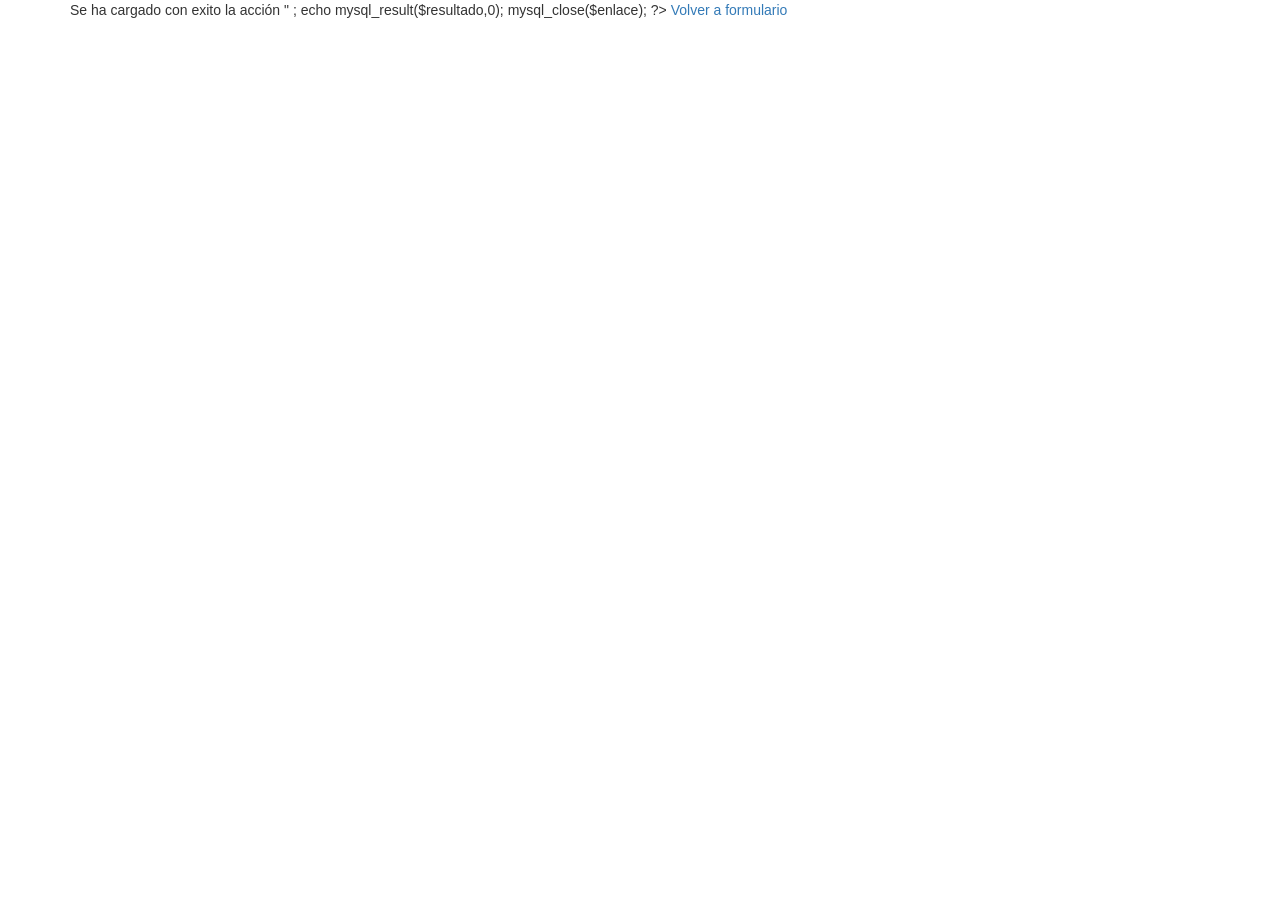
<file: sam/gracias.html>
<!DOCTYPE html>
<html>
<head>
  <meta name="viewport" content="width=device-width, initial-scale=1">
  <link rel="stylesheet" href="https://maxcdn.bootstrapcdn.com/bootstrap/3.3.7/css/bootstrap.min.css">
  <script src="https://ajax.googleapis.com/ajax/libs/jquery/3.2.1/jquery.min.js"></script>
  <script src="https://maxcdn.bootstrapcdn.com/bootstrap/3.3.7/js/bootstrap.min.js"></script>
</head>
<body>

<div class="container">

 
<?php
$enlace = mysql_connect('localhost', 'root', 'Prome2017');
if (!$enlace) {
    die('No se pudo conectar: ' . mysql_error());
}
if (!mysql_select_db('sam')) {
    die('No se pudo seleccionar la base de datos: ' . mysql_error());
}
$resultado = mysql_query('SELECT id FROM accionesdemejora ORDER BY id DESC LIMIT 1');
if (!$resultado) {
    die('No se pudo consultar:' . mysql_error());
}


echo "<h1> Se ha cargado con exito la acción " ; 

echo mysql_result($resultado,0);

mysql_close($enlace);
	

?>
  
   <a href="index.html" onclick="return myFunction();">Volver a formulario</a>


   

</div>
</body>
</html>
</file>
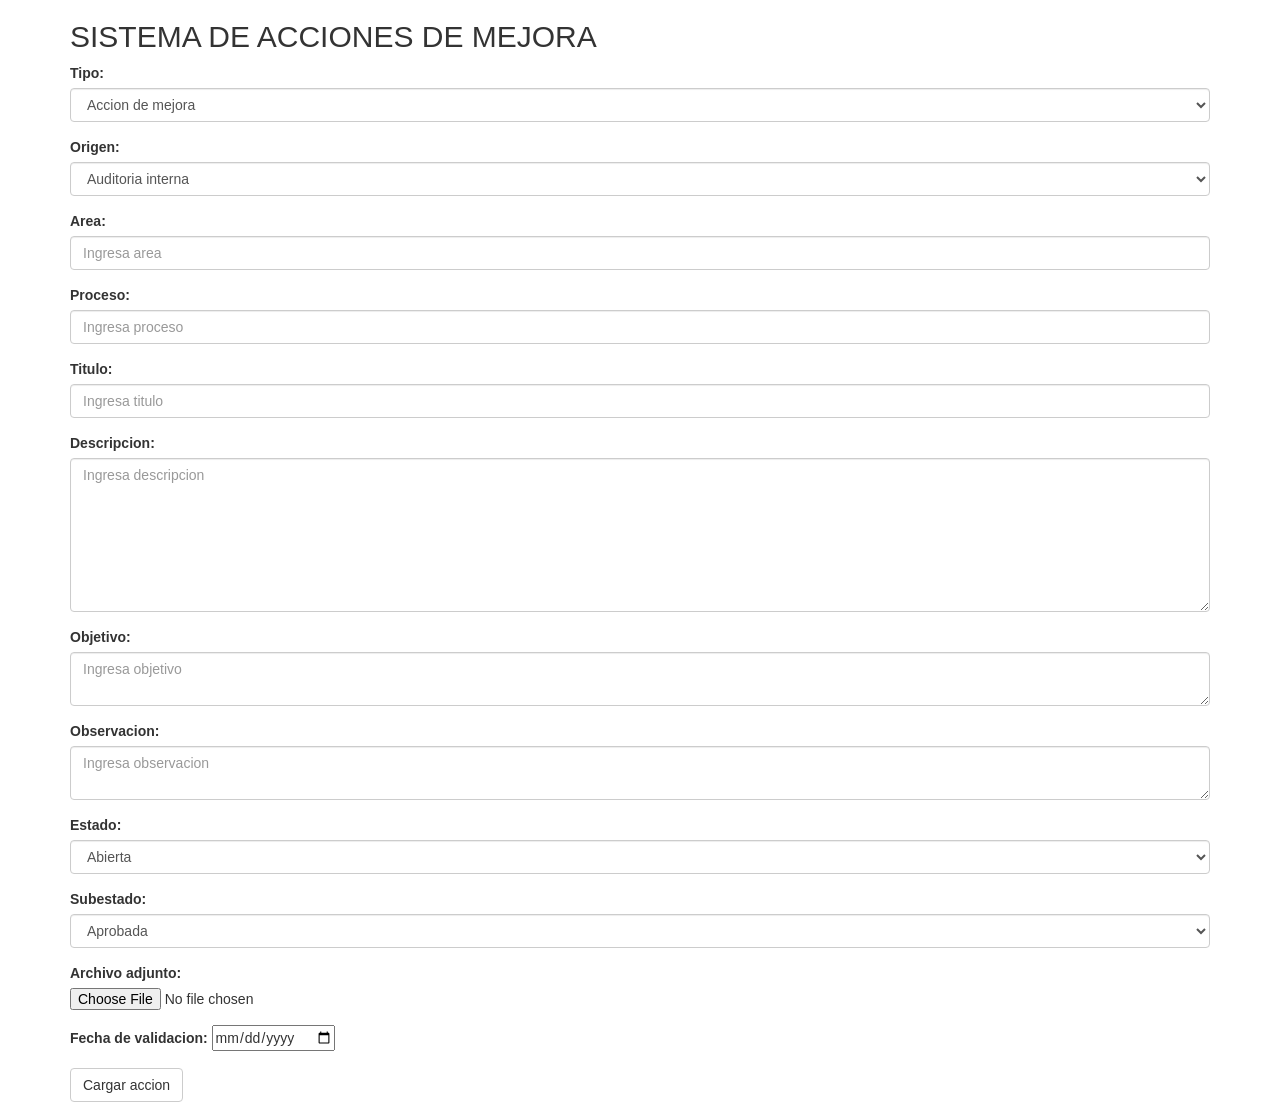
<file: sam/index2.html>
<!DOCTYPE html>
<html>
<head>
  <meta name="viewport" content="width=device-width, initial-scale=1">
  <link rel="stylesheet" href="https://maxcdn.bootstrapcdn.com/bootstrap/3.3.7/css/bootstrap.min.css">
  <script src="https://ajax.googleapis.com/ajax/libs/jquery/3.2.1/jquery.min.js"></script>
  <script src="https://maxcdn.bootstrapcdn.com/bootstrap/3.3.7/js/bootstrap.min.js"></script>
</head>
<body>

	<div class="container">
		<h2>SISTEMA DE ACCIONES DE MEJORA</h2>

	<form action="proceso.php" method="post">
    <div class="form-group">
     
	<div class="form-group">
		<label for="tipo">Tipo:</label>
	  		<select type="text" name="tipo" class="form-control">
			<option value="Accion de mejora">Accion de mejora</option> 
			<option value="Observacion">Observacion</option> 
			<option value="Oportunidad de mejora">Oportunidad de mejora</option>
			<option value="No conformidad">No conformidad</option> 
			</select>
    </div>
	
    <div class="form-group">
		<label for="origen">Origen:</label>
			<select type="text" name="origen" class="form-control">
			<option value="Auditoria interna">Auditoria interna</option> 
			<option value="Desvio">Desvio</option> 
			<option value="Propuesta">Propuesta</option>
			<option value="Reclamo de clientes">Reclamo de clientes</option> 
			<option value="Encuestas">Encuestas</option>
			</select>
    </div>

	    <div class="form-group">
		<label for="area">Area:</label>
		<input type="text" class="form-control" name="area" placeholder="Ingresa area">
    </div>
	
	<div class="form-group">
		<label for="proceso">Proceso:</label>
		<input type="text" class="form-control" name="proceso" placeholder="Ingresa proceso">
    </div>
	
    <div class="form-group">
		<label for="titulo">Titulo:</label>
		<input type="text" class="form-control" name="titulo" placeholder="Ingresa titulo">
    </div>
	
	<div class="form-group">
		<label for="descripcion">Descripcion:</label>
		<textarea type="text" class="form-control" name="descripcion" placeholder="Ingresa descripcion" cols="50" rows="7"></textarea>
    </div>
	
	<div class="form-group">
		<label for="objetivo">Objetivo:</label>
		<textarea type="text" class="form-control" name="objetivo" placeholder="Ingresa objetivo"></textarea>
    </div>
	
	<div class="form-group">
		<label for="observacion">Observacion:</label>
		<textarea type="text" class="form-control" name="observacion" placeholder="Ingresa observacion"></textarea>
    </div>
	
	<div class="form-group">
		<label for="estado">Estado:</label>
	  		<select type="text" name="estado" class="form-control">
			<option value="Abierta">Abierta</option> 
			<option value="Presentada">Presentada</option> 
			<option value="Cerrada">Cerrada</option>
			</select>
    </div>
	
	<div class="form-group">
		<label for="subestado">Subestado:</label>
	  		<select type="text" name="subestado" class="form-control">
			<option value="Aprobada">Aprobada</option> 
			<option value="En ejecucion">En ejecucion</option> 
			<option value="En estudio">En estudio</option>
			<option value="Implementada">Implementada</option> 
			<option value="Rechazada">Rechazada</option> 
			<option value="Exitosa">Exitosa</option>
			<option value="Sin exito">Sin exito</option>			
			</select>
    </div>	
	
	<div class="form-group">
		<label for="archivo_adjunto">Archivo adjunto:</label>
		<input type="file" name="adjunto" />
	</div>
	
	<div class="form-group">
			<label for="fecha_validacion">Fecha de validacion:</label>
			<input type="date">
	</div>
		
	<div class="form-group">
	    <button type="submit" class="btn btn-default">Cargar accion</button>
  	</div>

	
</form>
	
</body> 
</html>
</file>
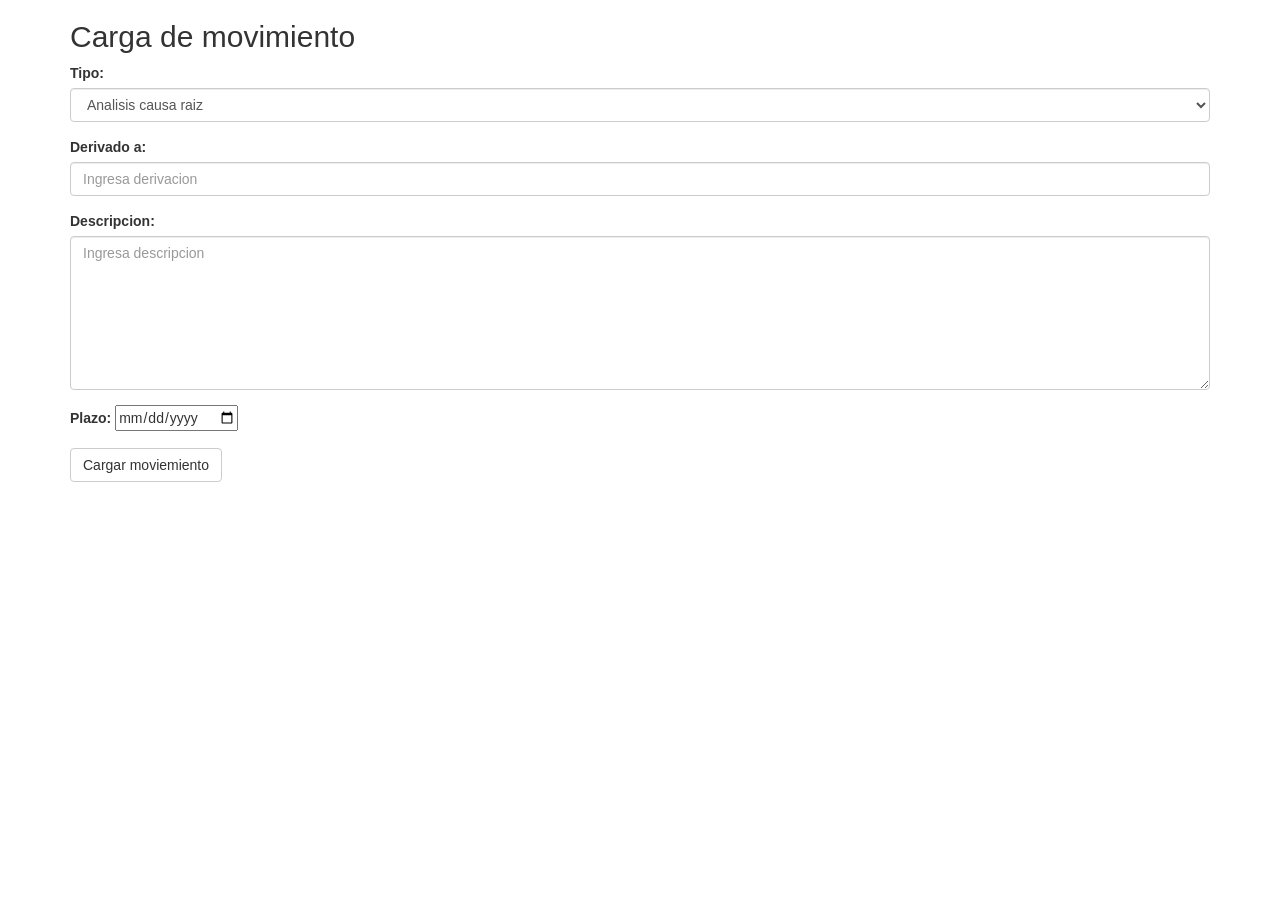
<file: sam/movimientos.html>
<!DOCTYPE html>
<html>
<head>
  <meta name="viewport" content="width=device-width, initial-scale=1">
  <link rel="stylesheet" href="https://maxcdn.bootstrapcdn.com/bootstrap/3.3.7/css/bootstrap.min.css">
  <script src="https://ajax.googleapis.com/ajax/libs/jquery/3.2.1/jquery.min.js"></script>
  <script src="https://maxcdn.bootstrapcdn.com/bootstrap/3.3.7/js/bootstrap.min.js"></script>
</head>
<body>

	<div class="container">
		<h2>Carga de movimiento</h2>

	<form action="procesomov.php" method="post">
    <div class="form-group">
     
<!--	 <label for="accion">Accion:</label>
      <input type="accion" class="form-control" id="accion" placeholder="Ingresa accion">
	  
    </div> -->

	<div class="form-group">
		<label for="tipo">Tipo:</label>
	  		<select type="text" name="tipo" class="form-control">
			<option value="Analisis causa raiz">Analisis causa raiz</option> 			
			<option value="Accion de contingencia">Accion de contingencia</option> 
			<option value="Accion correctiva">Accion correctiva</option> 
			<option value="Accion propuesta a realizar">Accion propuesta a realizar</option>
			<option value="Derivacion">Derivacion</option> 
			<option value="Accion para verificar">Accion para verificar</option> 
			<option value="Cierre de la accion">Cierre de la accion</option> 
			</select>
    </div>
	
	
		<script>
		function habilitar(value)
		{
			if(value=="Derivacion" || value==true)
			{
				// habilitamos
				document.getElementById("Derivad_a").disabled=false;
			}else if(value=="2" || value==false){
				// deshabilitamos
				document.getElementById("Derivado_a").disabled=true;
			}
		}
	</script>
		
	
    <div class="form-group">
		<label for="derivado_a">Derivado a:</label>
		<input type="text" class="form-control" name="derivado_a" placeholder="Ingresa derivacion">
    </div>
	
	<div class="form-group">
		<label for="descripcion">Descripcion:</label>
		<textarea type="text" class="form-control" name="descripcion" placeholder="Ingresa descripcion" cols="50" rows="7"></textarea>
    </div>	
	
		
	<div class="form-group">
			<label for="plazo">Plazo:</label>
			<input type="date">
	</div>
		
	<div class="form-group">
	    <button type="submit" class="btn btn-default">Cargar moviemiento</button>
  	</div>

	
</form>
	
</body> 
</html>
</file>
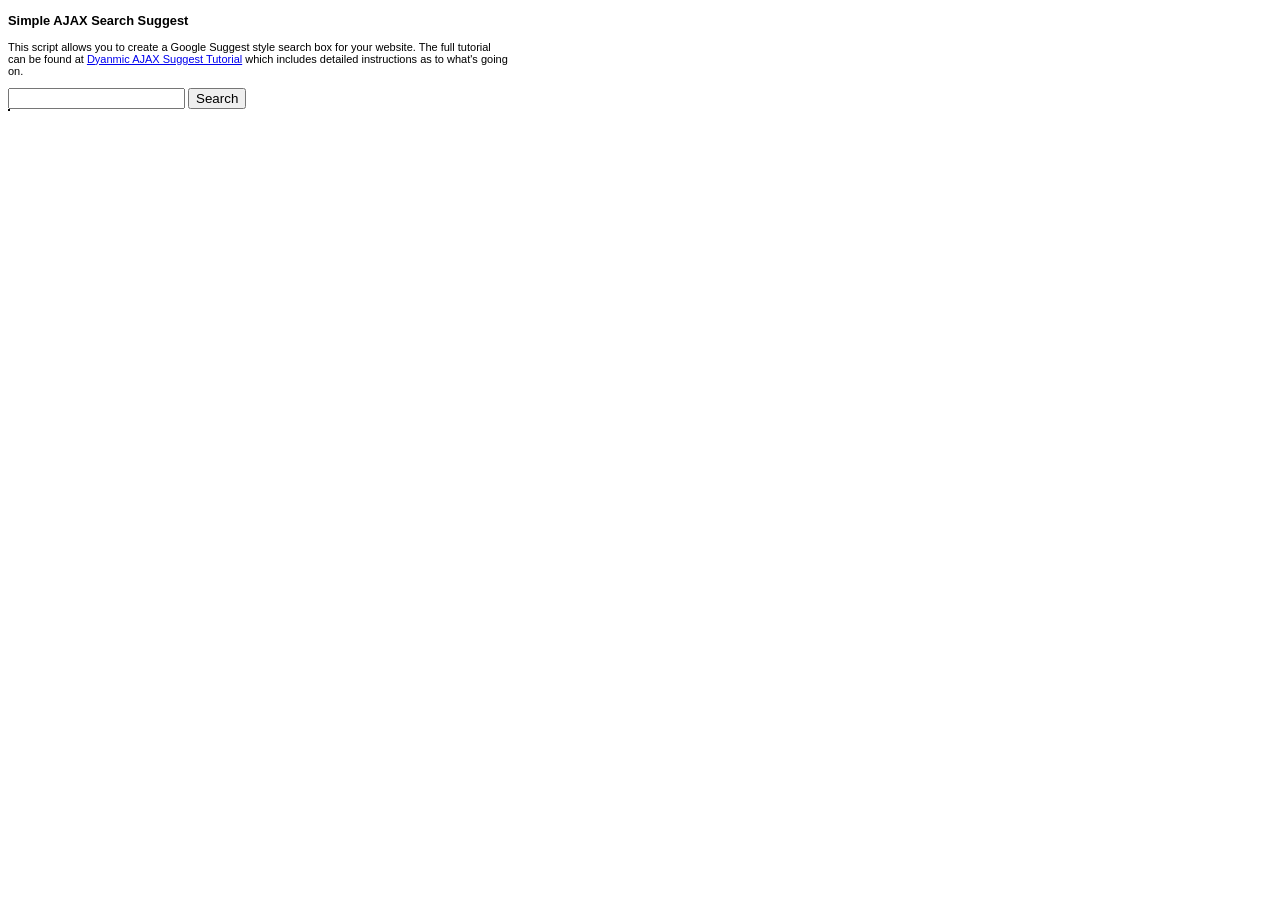
<file: sam/suggest.html>
<!DOCTYPE html PUBLIC "-//W3C//DTD XHTML 1.0 Transitional//EN" "http://www.w3.org/TR/xhtml1/DTD/xhtml1-transitional.dtd">

<!--
	This is the HTML front-end of the AJAX Suggest Tutorial.
	
	You may use this code in your own projects as long as this 
	copyright is left	in place.  All code is provided AS-IS.
	This code is distributed in the hope that it will be useful,
 	but WITHOUT ANY WARRANTY; without even the implied warranty of
 	MERCHANTABILITY or FITNESS FOR A PARTICULAR PURPOSE.
	
	For the rest of the code visit http://www.DynamicAJAX.com
	
	Copyright 2006 Ryan Smith / 345 Technical / 345 Group.	
-->

<html lang="en-US">
	<head>
		<style type="text/css" media="screen">
			body {
				font: 11px arial;
			}
			.suggest_link {
				background-color: #FFFFFF;
				padding: 2px 6px 2px 6px;
			}
			.suggest_link_over {
				background-color: #3366CC;
				padding: 2px 6px 2px 6px;
			}
			#search_suggest {
				position: absolute; 
				background-color: #FFFFFF; 
				text-align: left; 
				border: 1px solid #000000;			
			}		
		</style>
		<script language="JavaScript" type="text/javascript" src="ajax_search.js"></script>
	</head>
	<body>
		<h3><a href="http://www.DynamicAJAX.com" style="color: #000000; text-decoration: none;">Simple AJAX Search Suggest</a></h3>
		<div style="width: 500px;">
			<p>
				This script allows you to create a Google Suggest style search box for your website.  The full tutorial
				can be found at <a href="http://www.DynamicAJAX.com">Dyanmic AJAX Suggest Tutorial</a> which includes
				detailed instructions as to what's going on.
			</p>
			<form id="frmSearch" action="http://www.DynamicAJAX.com/search.php">
				<input type="text" id="txtSearch" name="txtSearch" alt="Search Criteria" onkeyup="searchSuggest();" autocomplete="off" />
				<input type="submit" id="cmdSearch" name="cmdSearch" value="Search" alt="Run Search" /><br />
				<div id="search_suggest">
				</div>
			</form>
		</div>
	</body>
</html>
</file>
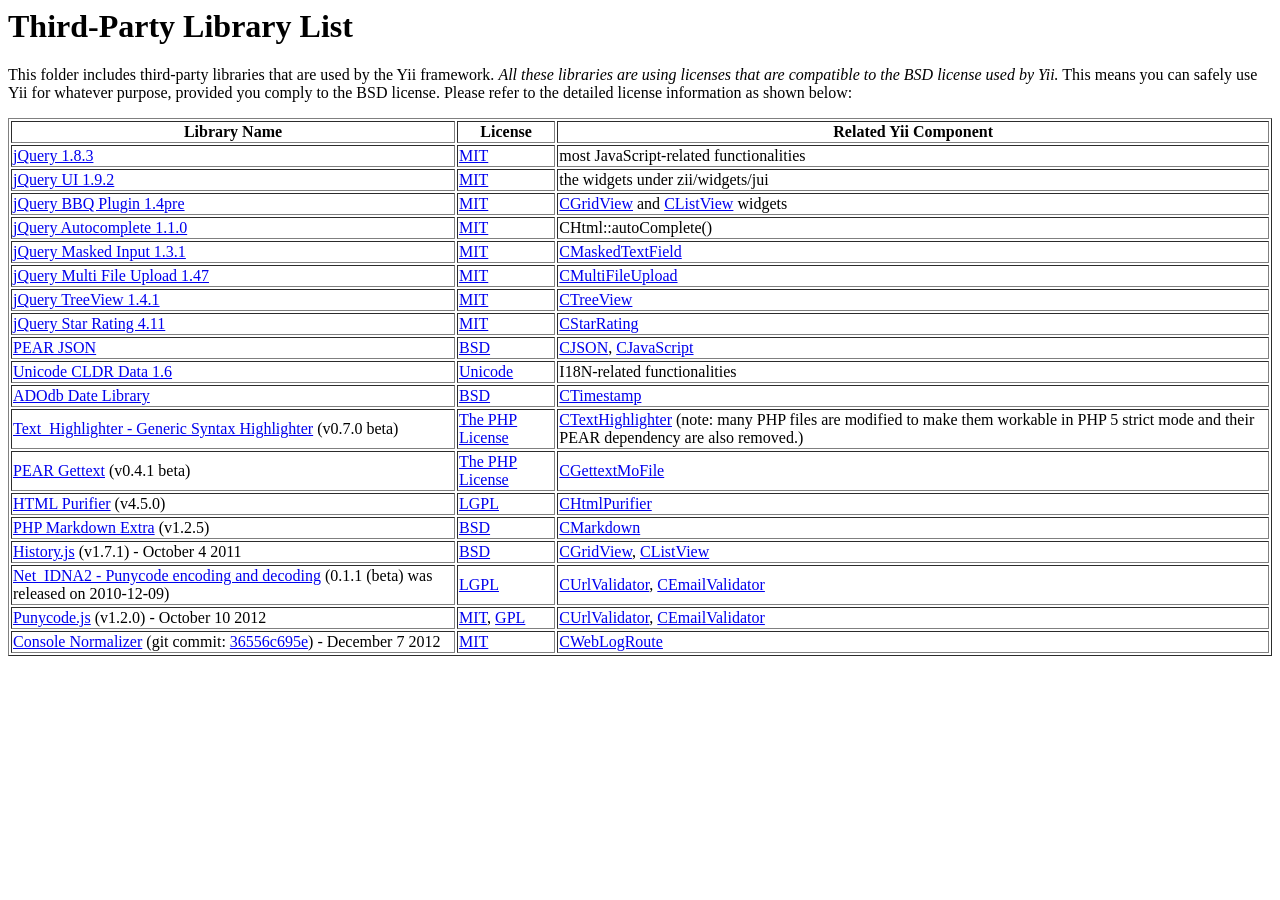
<file: ppma-06/vendor/yiisoft/yii/framework/vendors/README.html>
<html>
<head>
<title>Third-Party Library List</title>
</head>

<body>
<h1>Third-Party Library List</h1>
<p>
This folder includes third-party libraries that are used by the Yii framework.
<em>All these libraries are using licenses that are compatible to the BSD license used by Yii.</em>
This means you can safely use Yii for whatever purpose, provided you comply to the BSD license.
Please refer to the detailed license information as shown below:
</p>
<table border="1">
<tr>
  <th>Library Name</th>
  <th>License</th>
  <th>Related Yii Component</th>
</tr>

<tr>
  <td><a href="http://jquery.com">jQuery 1.8.3</a></td>
  <td><a href="jquery/LICENSE.txt">MIT</a></td>
  <td>most JavaScript-related functionalities</td>
</tr>
<tr>
  <td><a href="http://www.jqueryui.com">jQuery UI 1.9.2</a></td>
  <td><a href="jqueryui/MIT-LICENSE.txt">MIT</a></td>
  <td>the widgets under zii/widgets/jui</td>
</tr>
<tr>
  <td><a href="http://benalman.com/projects/jquery-bbq-plugin/">jQuery BBQ Plugin 1.4pre</a></td>
  <td><a href="bbq/LICENSE.txt">MIT</a></td>
  <td><a href="http://www.yiiframework.com/doc/api/1.1/CGridView">CGridView</a> and <a href="http://www.yiiframework.com/doc/api/1.1/CListView">CListView</a> widgets</td>
</tr>
<tr>
  <td><a href="http://bassistance.de/jquery-plugins/jquery-plugin-autocomplete/">jQuery Autocomplete 1.1.0</a></td>
  <td><a href="jquery/autocomplete/LICENSE.txt">MIT</a></td>
  <td>CHtml::autoComplete()</td>
</tr>
<tr>
  <td><a href="http://digitalbush.com/projects/masked-input-plugin">jQuery Masked Input 1.3.1</a></td>
  <td><a href="jquery/maskedinput/LICENSE.txt">MIT</a></td>
  <td><a href="http://www.yiiframework.com/doc/api/1.1/CMaskedTextField">CMaskedTextField</a></td>
</tr>
<tr>
  <td><a href="http://www.fyneworks.com/jquery/multiple-file-upload/">jQuery Multi File Upload 1.47</a></td>
  <td><a href="http://www.fyneworks.com/jquery/multiple-file-upload/#tab-License">MIT</a></td>
  <td><a href="http://www.yiiframework.com/doc/api/1.1/CMultiFileUpload">CMultiFileUpload</a></td>
</tr>
<tr>
  <td><a href="http://bassistance.de/jquery-plugins/jquery-plugin-treeview/">jQuery TreeView 1.4.1</a></td>
  <td><a href="jquery/autocomplete/LICENSE.txt">MIT</a></td>
  <td><a href="http://www.yiiframework.com/doc/api/1.1/CTreeView">CTreeView</a></td>
</tr>
<tr>
  <td><a href="http://www.fyneworks.com/jquery/star-rating/">jQuery Star Rating 4.11</a></td>
  <td><a href="http://www.opensource.org/licenses/mit-license.php">MIT</a></td>
  <td><a href="http://www.yiiframework.com/doc/api/1.1/CStarRating">CStarRating</a></td>
</tr>
<tr>
  <td><a href="http://pear.php.net/pepr/pepr-proposal-show.php?id=198">PEAR JSON</a></td>
  <td><a href="json/LICENSE.txt">BSD</a></td>
  <td><a href="http://www.yiiframework.com/doc/api/1.1/CJSON">CJSON</a>, <a href="http://www.yiiframework.com/doc/api/1.1/CJavaScript">CJavaScript</a></td>
</tr>
<tr>
  <td><a href="http://www.unicode.org/cldr/">Unicode CLDR Data 1.6</a></td>
  <td><a href="cldr/LICENSE.txt">Unicode</a></td>
  <td>I18N-related functionalities</td>
</tr>
<tr>
  <td><a href="http://phplens.com/phpeverywhere/">ADOdb Date Library</a></td>
  <td><a href="adodb/LICENSE.txt">BSD</a></td>
  <td><a href="http://www.yiiframework.com/doc/api/1.1/CTimestamp">CTimestamp</a></td>
</tr>
<tr>
  <td><a href="http://pear.php.net/package/Text_Highlighter/">Text_Highlighter - Generic Syntax Highlighter</a> (v0.7.0 beta)</td>
  <td><a href="http://www.php.net/license/3_01.txt">The PHP License</a></td>
  <td><a href="http://www.yiiframework.com/doc/api/1.1/CTextHighlighter">CTextHighlighter</a> (note: many PHP files are modified to make them workable in PHP 5 strict mode and their PEAR dependency are also removed.) </td>
</tr>
<tr>
  <td><a href="http://pear.php.net/package/File_Gettext/">PEAR Gettext</a> (v0.4.1 beta)</td>
  <td><a href="gettext/LICENSE.txt">The PHP License</a></td>
  <td><a href="http://www.yiiframework.com/doc/api/1.1/CGettextMoFile">CGettextMoFile</a></td>
</tr>
<tr>
  <td><a href="http://htmlpurifier.org/">HTML Purifier</a> (v4.5.0)</td>
  <td><a href="htmlpurifier/LICENSE.txt">LGPL</a></td>
  <td><a href="http://www.yiiframework.com/doc/api/1.1/CHtmlPurifier">CHtmlPurifier</a></td>
</tr>
<tr>
  <td><a href="http://michelf.com/projects/php-markdown/">PHP Markdown Extra</a> (v1.2.5)</td>
  <td><a href="markdown/LICENSE.txt">BSD</a></td>
  <td><a href="http://www.yiiframework.com/doc/api/1.1/CMarkdown">CMarkdown</a></td>
</tr>
<tr>
  <td><a href="https://github.com/balupton/history.js/">History.js</a> (v1.7.1) - October 4 2011</td>
  <td><a href="history/license.txt">BSD</a></td>
  <td><a href="http://www.yiiframework.com/doc/api/1.1/CGridView">CGridView</a>, <a href="http://www.yiiframework.com/doc/api/1.1/CGridView">CListView</a></td>
</tr>
<tr>
  <td><a href="http://pear.php.net/package/Net_IDNA2/">Net_IDNA2 - Punycode encoding and decoding</a> (0.1.1 (beta) was released on 2010-12-09)</td>
  <td><a href="Net_IDNA2/LICENCE">LGPL</a></td>
  <td><a href="http://www.yiiframework.com/doc/api/1.1/CUrlValidator">CUrlValidator</a>, <a href="http://www.yiiframework.com/doc/api/1.1/CEmailValidator">CEmailValidator</a></td>
</tr>
<tr>
  <td><a href="https://github.com/bestiejs/punycode.js">Punycode.js</a> (v1.2.0) - October 10 2012</td>
  <td><a href="punycode/LICENSE-MIT.txt">MIT</a>, <a href="punycode/LICENSE-GPL.txt">GPL</a></td>
  <td><a href="http://www.yiiframework.com/doc/api/1.1/CUrlValidator">CUrlValidator</a>, <a href="http://www.yiiframework.com/doc/api/1.1/CEmailValidator">CEmailValidator</a></td>
</tr>
<tr>
  <td><a href="https://github.com/Zenovations/console-normalizer">Console Normalizer</a> (git commit: <a href="https://github.com/Zenovations/console-normalizer/commit/36556c695ec1a741e1e2c0f99f17d1639169bb82">36556c695e</a>) - December 7 2012</td>
  <td><a href="console-normalizer/README.md">MIT</a></td>
  <td><a href="http://www.yiiframework.com/doc/api/1.1/CWebLogRoute">CWebLogRoute</a></td>
</tr>
</table>

</body>
</html>
</file>
